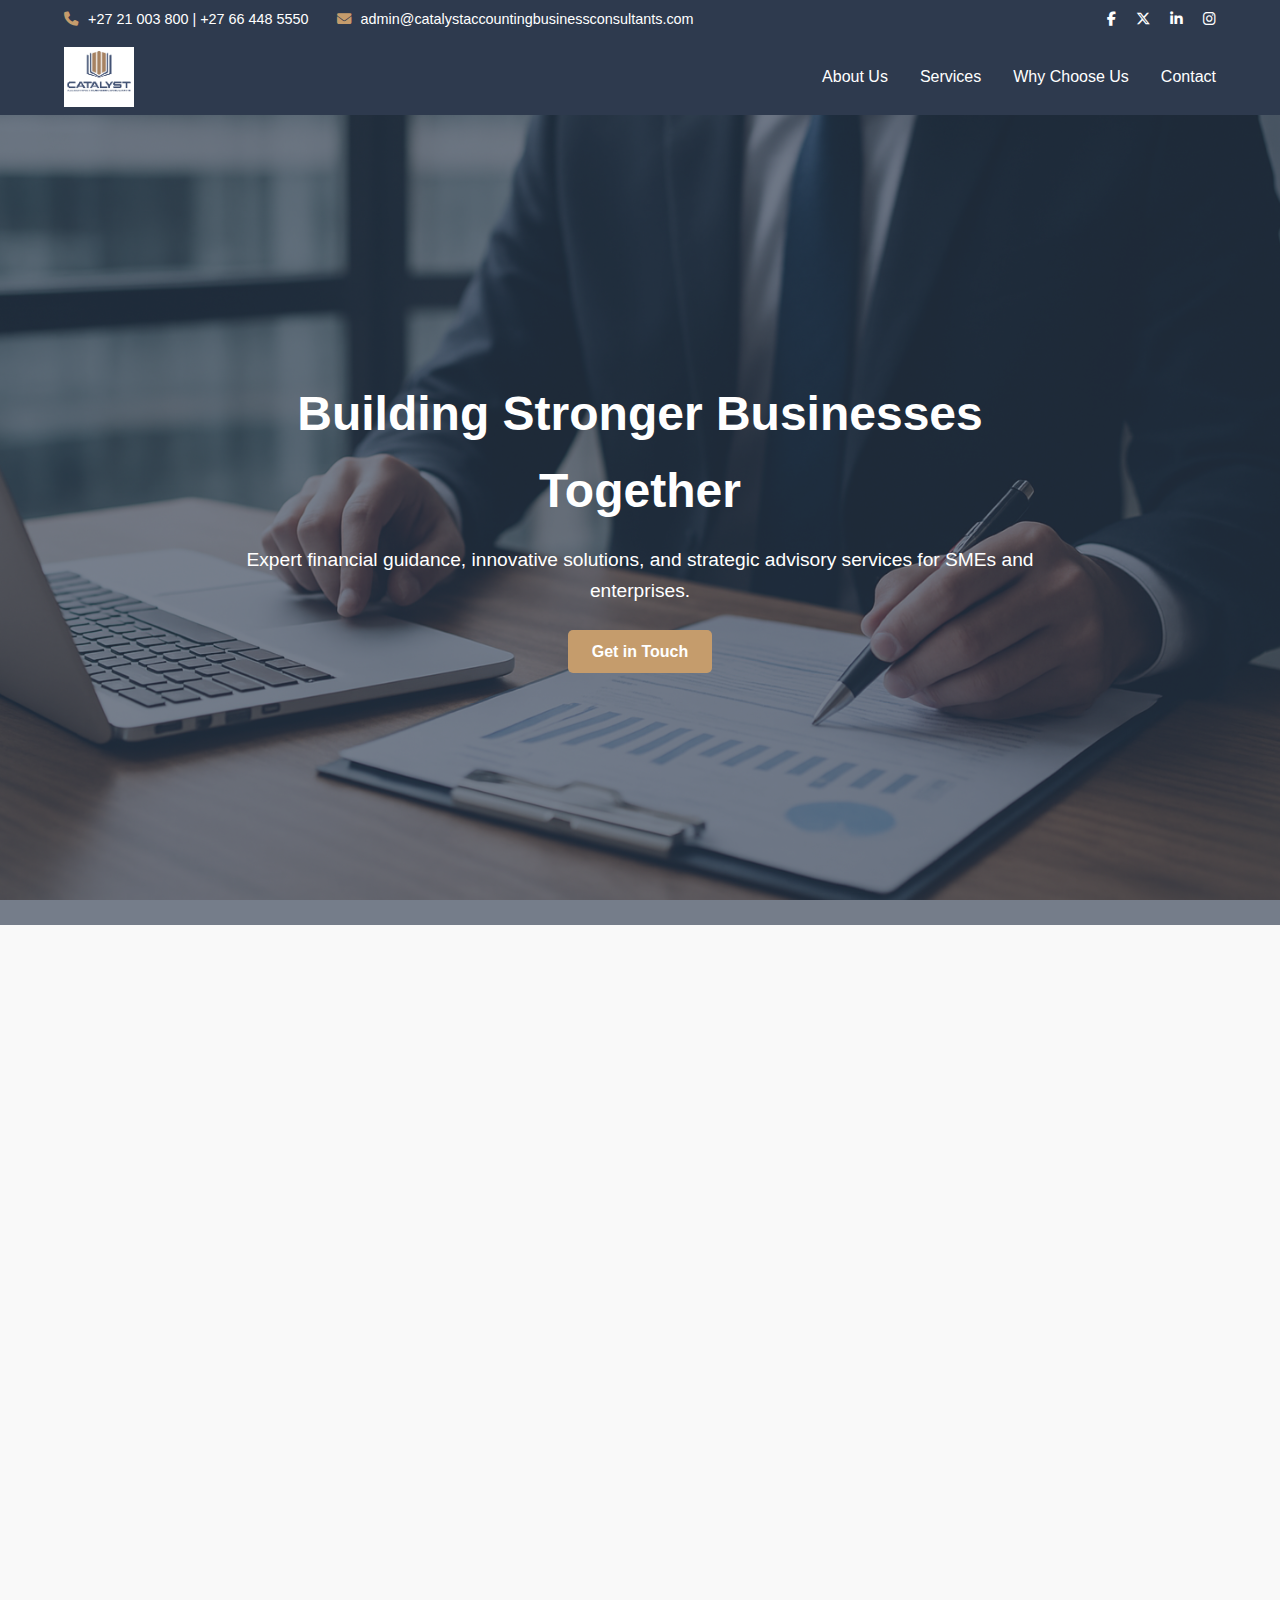
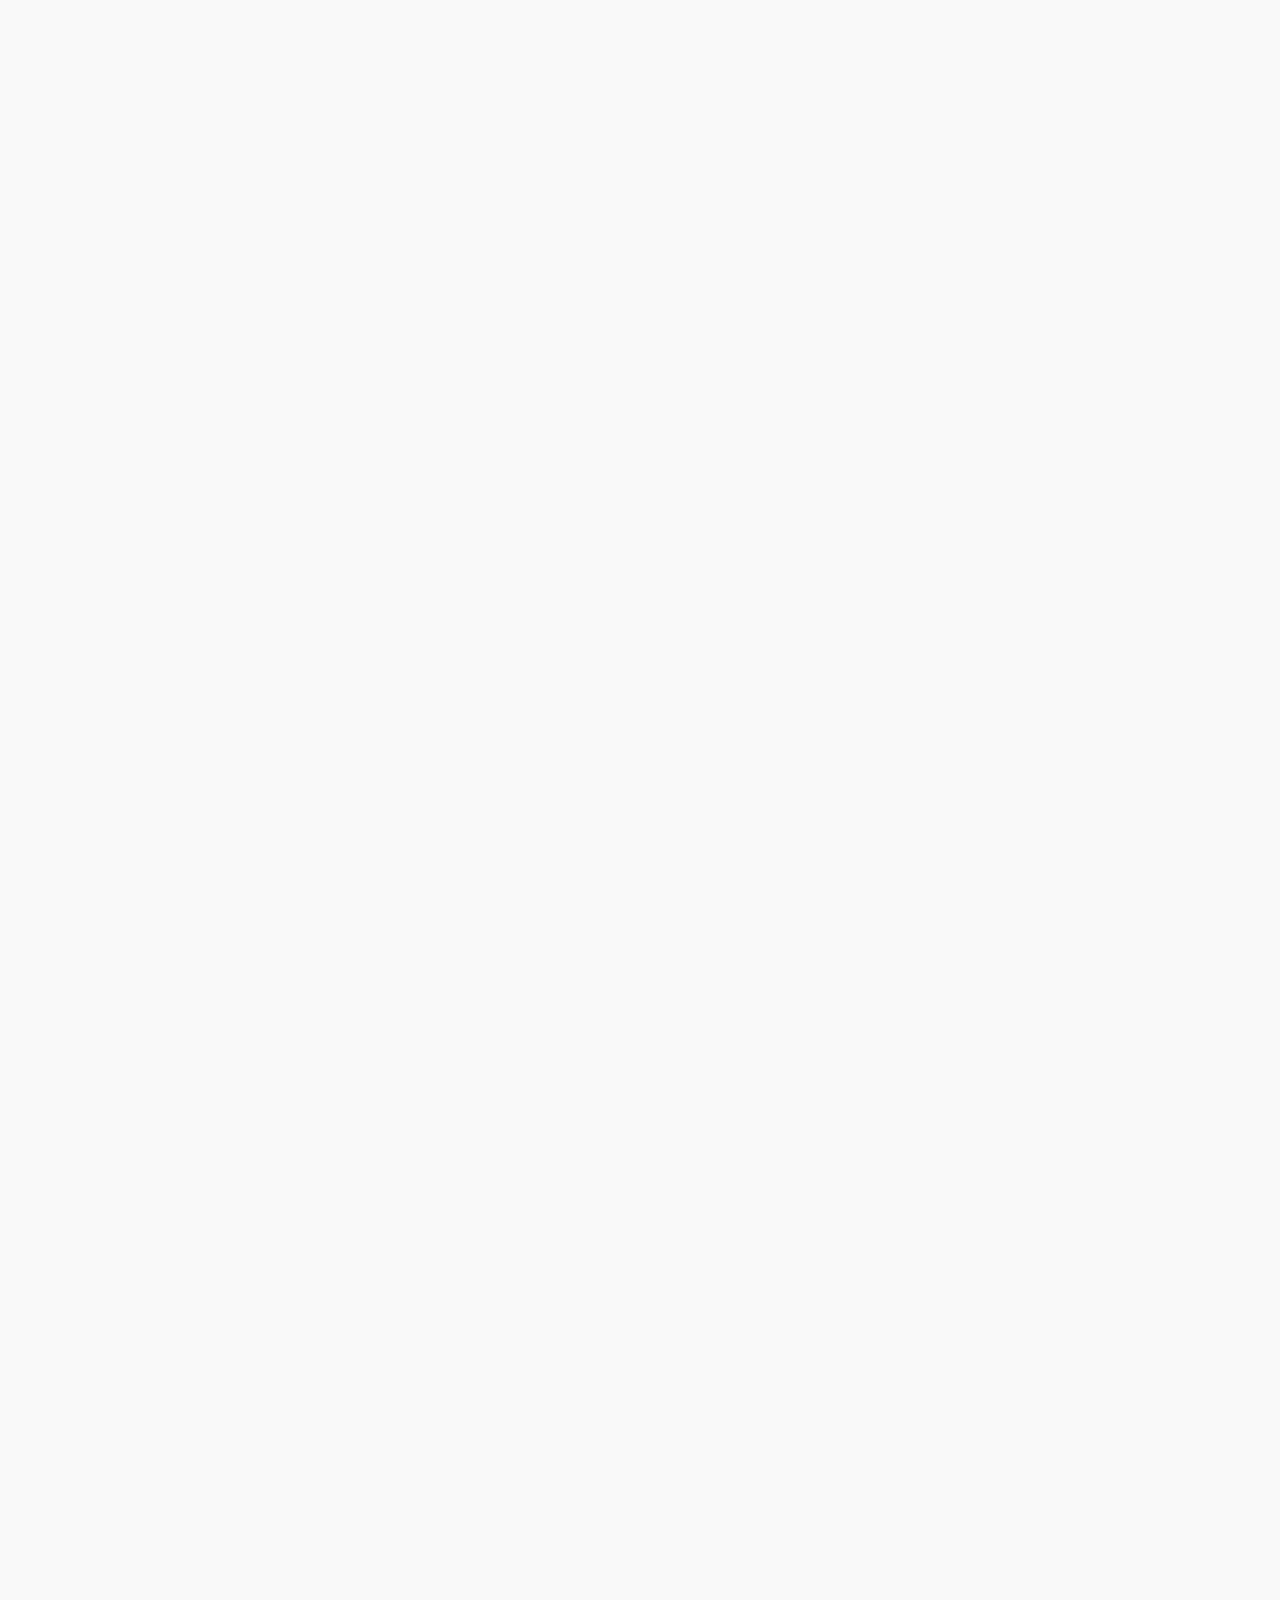
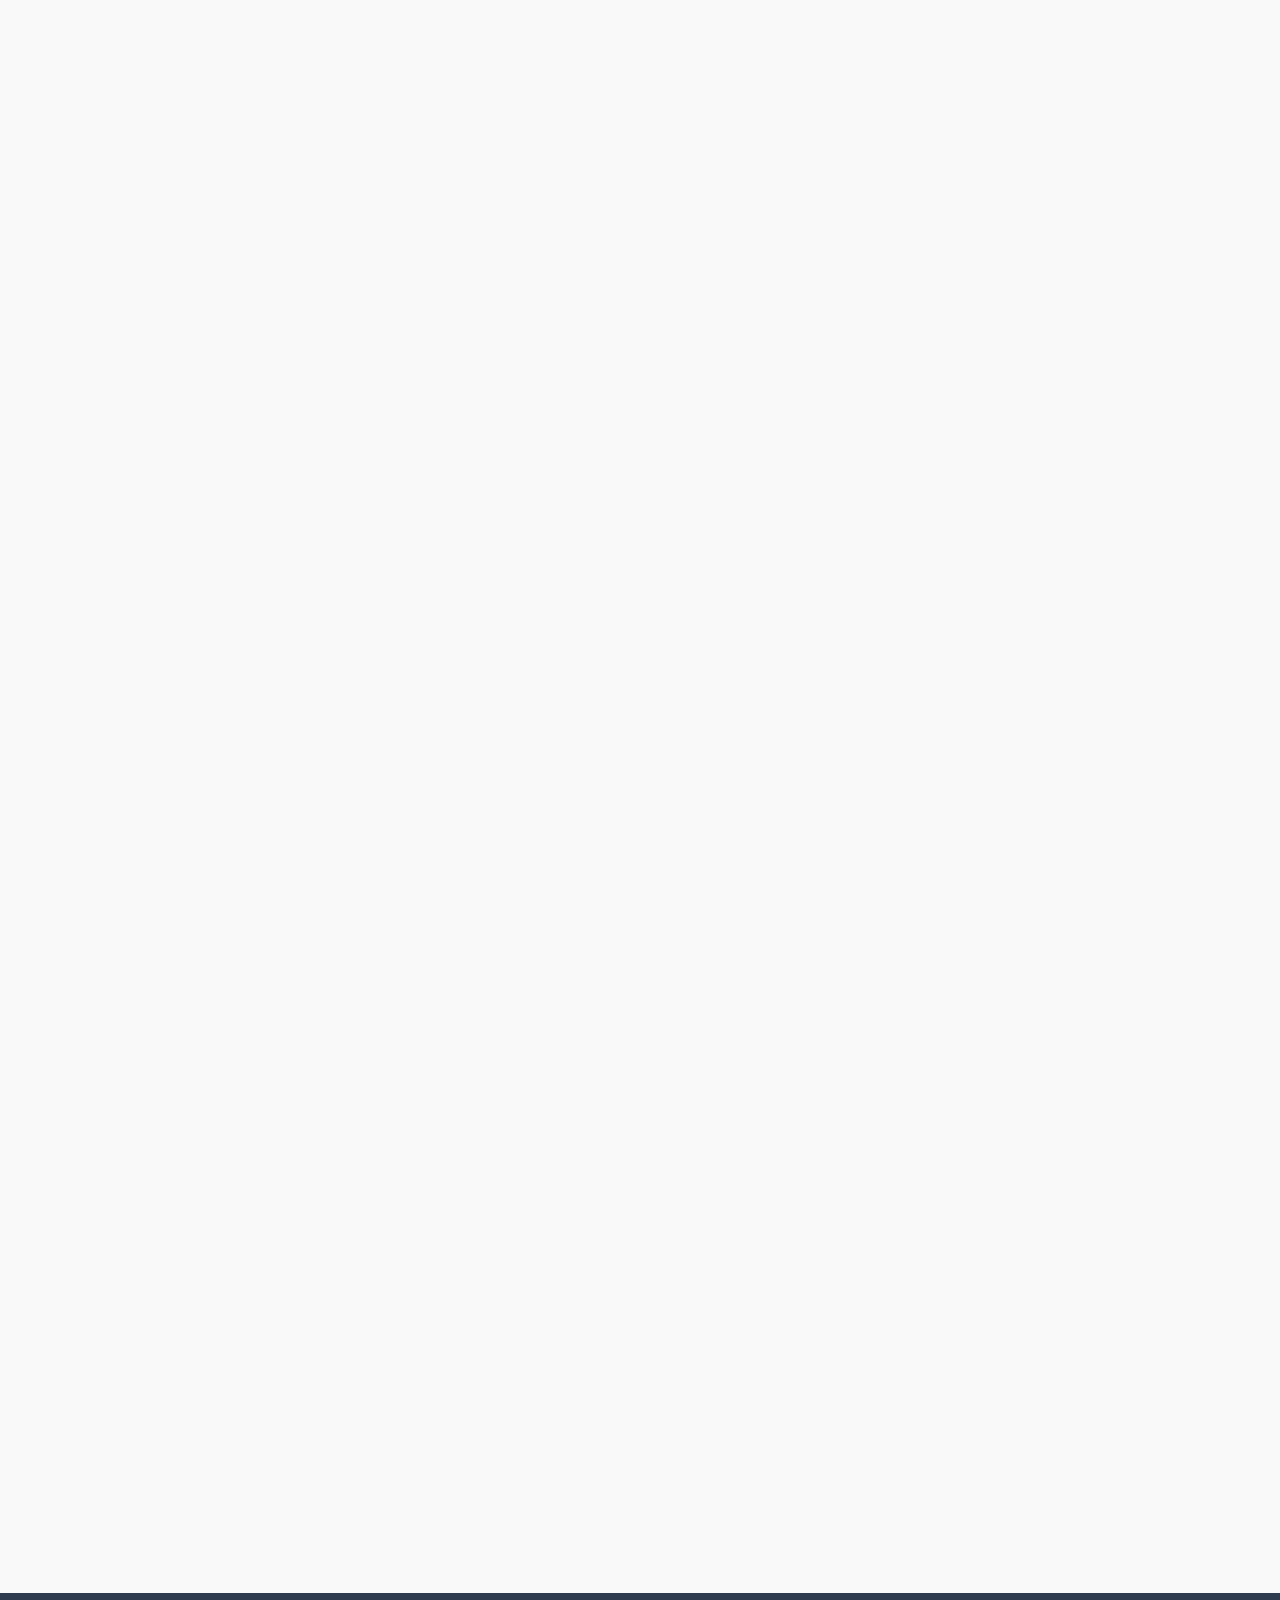
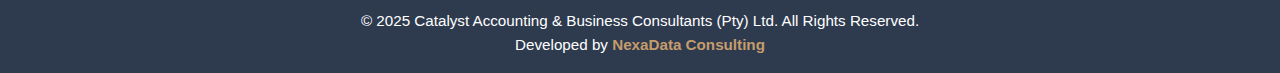
<file: index.html>
<!DOCTYPE html>
<html lang="en">
<link rel="stylesheet" href="https://cdnjs.cloudflare.com/ajax/libs/font-awesome/6.5.0/css/all.min.css">
<head>
  <meta charset="UTF-8">
  <meta name="viewport" content="width=device-width, initial-scale=1.0">
  <title>Catalyst Accounting & Business Consultants</title>
  <link rel="stylesheet" href="css/styles.css">
  <link rel="icon" type="image/png" href="src/logo.png">
</head>
<body>
  <!-- Social Media Bar -->
<div class="social-bar">
  <div class="container social-container">
    <div class="social-left">
      <p><i class="fas fa-phone"></i> +27 21 003 800 | +27 66 448 5550</p>
      <p><i class="fas fa-envelope"></i> admin@catalystaccountingbusinessconsultants.com</p>
    </div>
    <div class="social-right">
      <a href="#"><i class="fab fa-facebook-f"></i></a>
      <a href="#"><i class="fab fa-x-twitter"></i></a>
      <a href="#"><i class="fab fa-linkedin-in"></i></a>
      <a href="#"><i class="fab fa-instagram"></i></a>
    </div>
  </div>
</div>
  <!-- HEADER -->
  <header>
  <div class="header-container">
    <a href="#" class="brand">
      <img src="src/logo.png" alt="Catalyst Logo" class="logo">
      <!--<span class="brand-text">CATALYST</span>-->
    </a>
    <nav>
      <ul class="nav-links">
        <li><a href="#about">About Us</a></li>
        <li><a href="#services">Services</a></li>
        <!--<li><a href="#values">Values</a></li>-->
        <li><a href="#why-choose-us">Why Choose Us</a></li>
        <li><a href="#contact">Contact</a></li>
      </ul>
    </nav>
  </div>
</header>


  <!-- HERO SECTION -->
<section class="hero">
  <div class="hero-slider">
    <div class="slide active">
      <h1>Building Stronger Businesses Together</h1>
      <p>Expert financial guidance, innovative solutions, and strategic advisory services for SMEs and enterprises.</p>
      <a href="#contact" class="btn">Get in Touch</a>
    </div>

    <div class="slide">
      <h1>Our Vision</h1>
      <p>To be the trusted partner that empowers businesses to grow, prosper, and thrive
        through expert financial guidance, innovative solutions, and strategic advisory services
        in an ever-changing business landscape.</p>
    </div>

    <div class="slide">
      <h1>Our Mission</h1>
      <p>To deliver comprehensive financial, tax, and business advisory services that drive
        success, foster growth, and unlock opportunities for our clients, while upholding the
        highest standards of professionalism, integrity, and expertise.</p>
    </div>

    <div class="slide">
      <h1>Our Values</h1>
      <ul class="values-list">
        <li><strong>Expertise:</strong> Leveraging specialised knowledge to provide accurate, effective, and reliable solutions.</li>
        <li><strong>Innovation:</strong> Using technology and forward-thinking strategies to stay ahead of the curve.</li>
        <li><strong>Client Partnership:</strong> Building strong relationships, understanding your goals, and working with you to achieve them.</li>
        <li><strong>Integrity:</strong> Maintaining transparency, honesty, and professionalism in all we do.</li>
        <li><strong>Results Driven:</strong> Measuring our success by the results we deliver for you.</li>
      </ul>
    </div>
  </div>
</section>


  <section id="about" class="section">
  <div class="container">
    <h2>About Us</h2>
    <p>
      Catalyst Accounting and Business Consultants (Pty) Ltd was founded in 2025 to bridge the gap
      in providing expert financial guidance and practical business solutions for SMEs, importers,
      exporters, and spaza shops. Our team combines globally recognized professional
      qualifications (ACCA, SAIBA, CIPFA, IRMSA, CMR) with real-world experience to help your
      business thrive.
    </p>
    <p>
      <strong><i>We work side by side with you to simplify complex challenges, unlock growth opportunities,
      and strengthen your business for long-term success.</i></strong>
    </p>

    <!-- Management Team -->
   <!-- <div class="team">
      <h2>Our Management Team</h2>
      <div class="team-grid">

        <div class="team-card" onclick="openModal('modal1')">
          <img src="src/blank-profile-picture-973460_1280.webp" alt="Manager 1">
          <h4>Tapfuma Makina</h4>
          <p>Managing Director</p>
          <div class="social-icons">
            <a href="#"><i class="fab fa-linkedin-in"></i></a>
            <a href="#"><i class="fas fa-envelope"></i></a>
        </div>
        </div>
      <div id="modal1" class="modal">
        <div class="modal-content">
          <span class="close" onclick="closeModal('modal1')">&times;</span>
          <img src="src/blank-profile-picture-973460_1280.webp" alt="Jane Doe">
          <h3>Tapfuma Makina</h3>
          <p><strong>Managing Director</strong></p>
          <p>Tapfuma has over 15 years of experience in accounting and business consulting, working with SMEs across multiple industries. He specializes in financial strategy and leadership.</p>
          
        </div>
      </div>

        <div class="team-card">
          <img src="src/blank-profile-picture-973460_1280.webp" alt="Manager 1">
          <h4>Vacant</h4>
          <p>Head of Accounting</p>
       
        </div>

        <div class="team-card" onclick="openModal('modal2')">
          <img src="src/blank-profile-picture-973460_1280.webp" alt="Manager 2">
          <h4>John Smith</h4>
          <p>Head of Finance</p>
          <div class="social-icons">
            <a href="#"><i class="fab fa-linkedin-in"></i></a>
            <a href="#"><i class="fab fa-x-twitter"></i></a>
            <a href="mailto:jane.doe@example.com"><i class="fas fa-envelope"></i></a>
          </div>
        </div>
      <div id="modal2" class="modal">
        <div class="modal-content">
          <span class="close" onclick="closeModal('modal2')">&times;</span>
          <img src="src/blank-profile-picture-973460_1280.webp" alt="John Smith">
          <h3>John Smith</h3>
          <p><strong>Head of Finance</strong></p>
          <p>John is a chartered accountant with extensive experience in financial planning, reporting, and compliance across global markets.</p>
          
        </div>
      </div>

        <div class="team-card" onclick="openModal('modal3')">
          <img src="src/blank-profile-picture-973460_1280.webp" alt="Manager 3">
          <h4>Mary Johnson</h4>
          <p>Head of Tax Advisory</p>
          <div class="social-icons">
            <a href="#"><i class="fab fa-linkedin-in"></i></a>
            <a href="#"><i class="fab fa-facebook"></i></a>
            <a href="mailto:jane.doe@example.com"><i class="fas fa-envelope"></i></a>
        </div>
        </div>
      <div id="modal3" class="modal">
        <div class="modal-content">
          <span class="close" onclick="closeModal('modal3')">&times;</span>
          <img src="src/blank-profile-picture-973460_1280.webp" alt="John Smith">
          <h3>Mary Johnson</h3>
          <p><strong>Head of Tax Advisory</strong></p>
          <p>Mary is a chartered accountant with extensive experience in financial planning, reporting, and compliance across global markets.</p>
          
        </div>
      </div>

      </div>
    </div>-->
  </div>
</section>


  <!-- SERVICES -->
  <section id="services" class="section">
  <div class="container">
    <h2>Our Services</h2>
    <div class="services-grid">

      <div class="service-card">
        <i class="fas fa-hand-holding-usd"></i>
        <h3>Financial Advisory</h3>
        <ul>
          <li>Company Due Diligence</li>
          <li>Trade Finance Advisory & Structuring</li>
          <li>Access to Instruments (LCs, Bank Guarantees, SBLC, APG, Performance Guarantees, Proof of Funds, Comfort Letters, etc.)</li>
        </ul>
      </div>

      <div class="service-card">
        <i class="fas fa-calculator"></i>
        <h3>Accounting & Finance</h3>
        <ul>
          <li>Bookkeeping & Accounting Services</li>
          <li>Financial Reporting & Compliance</li>
        </ul>
      </div>

      <div class="service-card">
        <i class="fas fa-balance-scale"></i>
        <h3>Tax Advisory & Compliance</h3>
        <ul>
          <li>Tax Planning & Advisory</li>
          <li>Tax Administration & Filing</li>
          <li>Dispute Resolution</li>
        </ul>
      </div>

      <div class="service-card">
        <i class="fas fa-file-invoice-dollar"></i>
        <h3>Income Tax, VAT, Customs & Excise</h3>
        <p>Expertise across Tobacco, Sugar, Fuel, Banking and other industries.</p>
      </div>

      <div class="service-card">
        <i class="fas fa-registered"></i>
        <h3>Company Formation & Compliance</h3>
        <ul>
          <li>Business Registration</li>
          <li>E-filing & Returns Submission</li>
        </ul>
      </div>

      <div class="service-card">
        <i class="fas fa-project-diagram"></i>
        <h3>Business Optimization</h3>
        <ul>
          <li>Process Re-engineering</li>
          <li>Route-to-Market Strategies</li>
        </ul>
      </div>

      <div class="service-card">
        <i class="fas fa-briefcase"></i>
        <h3>Business Development</h3>
        <ul>
          <li>Business & Project Proposals</li>
          <li>Sales Strategy Development</li>
        </ul>
      </div>

      <div class="service-card">
        <i class="fas fa-chalkboard-teacher"></i>
        <h3>Training & Development</h3>
        <ul>
          <li>Customised Staff Training</li>
          <li>Business Skills Development</li>
        </ul>
      </div>

    </div>
  </div>
</section>


  <!-- VALUES 
  <section id="values" class="section">
    <div class="container">
      <h2>Our Values</h2>
      <div class="services-grid">
        <div class="service-card">
          <h3>Expertise</h3>
          <p>Specialized knowledge for accurate, effective solutions.</p>
        </div>
        <div class="service-card">
          <h3>Innovation</h3>
          <p>Forward-thinking strategies and technology use.</p>
        </div>
        <div class="service-card">
          <h3>Client Partnership</h3>
          <p>Strong relationships built on understanding and collaboration.</p>
        </div>
        <div class="service-card">
          <h3>Integrity</h3>
          <p>Transparency, honesty, and professionalism.</p>
        </div>
        <div class="service-card">
          <h3>Results Driven</h3>
          <p>Success measured by client outcomes.</p>
        </div>
      </div>        
    </div>      
    </div>
  </section>-->

  <!--WHY CHOOSE US-->
  <section id="why-choose-us" class="section alt-bg">
  <div class="container">
    <h2>Why Choose Us</h2>
    <div class="why-grid">
      
      <div class="why-card">
        <i class="fas fa-cogs"></i>
        <h3>Practical Solutions That Work</h3>
        <p>We focus on real world results, giving you strategies and tools that fit your business and industry.</p>
      </div>

      <div class="why-card">
        <i class="fas fa-user-tie"></i>
        <h3>Deep Expertise</h3>
        <p>Our team’s qualifications and hands on experience ensure you get the best in accounting, tax, business consulting, and trade finance.</p>
      </div>

      <div class="why-card">
        <i class="fas fa-layer-group"></i>
        <h3>Tailored Approach</h3>
        <p>No two businesses are the same. We adapt our solutions to match your unique needs, goals, and challenges.</p>
      </div>

      <div class="why-card">
        <i class="fas fa-university"></i>
        <h3>International Banking Links</h3>
        <p>Our strong relationships with global financial institutions open doors to trade finance instruments and growth opportunities.</p>
      </div>

      <div class="why-card">
        <i class="fas fa-handshake"></i>
        <h3>Commitment to Your Success</h3>
        <p>We are not just service providers, we are partners invested in helping you grow, remain compliant, and compete effectively.</p>
      </div>

      <div class="why-card">
        <i class="fas fa-chalkboard-teacher"></i>
        <h3>Knowledge Sharing</h3>
        <p>We empower you and your team through targeted training, ensuring you understand and can sustain the solutions we implement.</p>
      </div>

    </div>
  </div>
</section>

  <!-- CONTACT -->
  <section id="contact" class="section alt-bg">
  <div class="container">
    <h2>Contact Us</h2>
    <div class="contact-grid">
      
      <!-- Left: Google Map -->
      <div class="map">
        <iframe
          src="https://www.google.com/maps/embed?pb=!1m18!1m12!1m3!1d3310.260697506447!2d18.4718826!3d-33.934422399999995!2m3!1f0!2f0!3f0!3m2!1i1024!2i768!4f13.1!3m3!1m2!1s0x1dcc5d0178c3cc23%3A0x628d9036183e0e81!2sBlack%20River%20Park!5e0!3m2!1sen!2sza!4v1757432906494!5m2!1sen!2sza"
          width="100%" height="350" style="border:0;" allowfullscreen="" loading="lazy">
        </iframe>
      </div>

      <!-- Right: Contact Form -->
      <div class="contact-form">
        <form>
          <div class="form-group">
            <input type="text" placeholder="Your Name" required>
          </div>
          <div class="form-group">
            <input type="email" placeholder="Your Email" required>
          </div>
          <div class="form-group">
            <textarea rows="7" placeholder="Your Message" required ></textarea>
          </div>
          <button type="submit" class="btn">Send Message</button>
        </form>
      </div>
    </div>

    <!-- Contact Details Below -->
    <div class="contact-details">
      <p><strong>Phone:</strong> +27 21 003 800 | +27 66 448 5550</p>
<!--       <p><strong>Email:</strong> <a href="mailto:admin@catalystaccountingbusinessconsultants.com">admin@catalystaccountingbusinessconsultants.com</a></p> -->
      <p><strong>Address:</strong> Unit 118, 1st Floor, Block B North Park, Black River Park, 2 Fir Street, Observatory, Cape Town, Western Cape</p>
    </div>
  </div>
</section>


  <!-- FOOTER -->
  <footer>
    <p>&copy; 2025 Catalyst Accounting & Business Consultants (Pty) Ltd. All Rights Reserved.</p>
    <p>Developed by <a href="mailto:nexadataconsulting@gmail.com">NexaData Consulting</a></p>
  </footer>
</body>

<script>
  let slides = document.querySelectorAll(".slide");
  let currentIndex = 0;

  function showSlide(index) {
    slides.forEach((slide, i) => {
      slide.classList.remove("active");
      if (i === index) {
        slide.classList.add("active");
      }
    });
  }

  function nextSlide() {
    currentIndex = (currentIndex + 1) % slides.length;
    showSlide(currentIndex);
  }

  // Auto-slide every 6 seconds
  setInterval(nextSlide, 6000);

  const sections = document.querySelectorAll(".section");

  const observer = new IntersectionObserver(
    entries => {
      entries.forEach(entry => {
        if (entry.isIntersecting) {
          entry.target.classList.add("visible");
        }
      });
    },
    { threshold: 0.2 } // trigger when 20% of section is visible
  );

  sections.forEach(section => {
    observer.observe(section);
  });

  function openModal(id) {
    document.getElementById(id).style.display = "block";
  }

  function closeModal(id) {
    document.getElementById(id).style.display = "none";
  }

  // Close when clicking outside modal
  window.onclick = function(event) {
    document.querySelectorAll('.modal').forEach(modal => {
      if (event.target == modal) {
        modal.style.display = "none";
      }
    });
  }
</script>


</html>
</file>
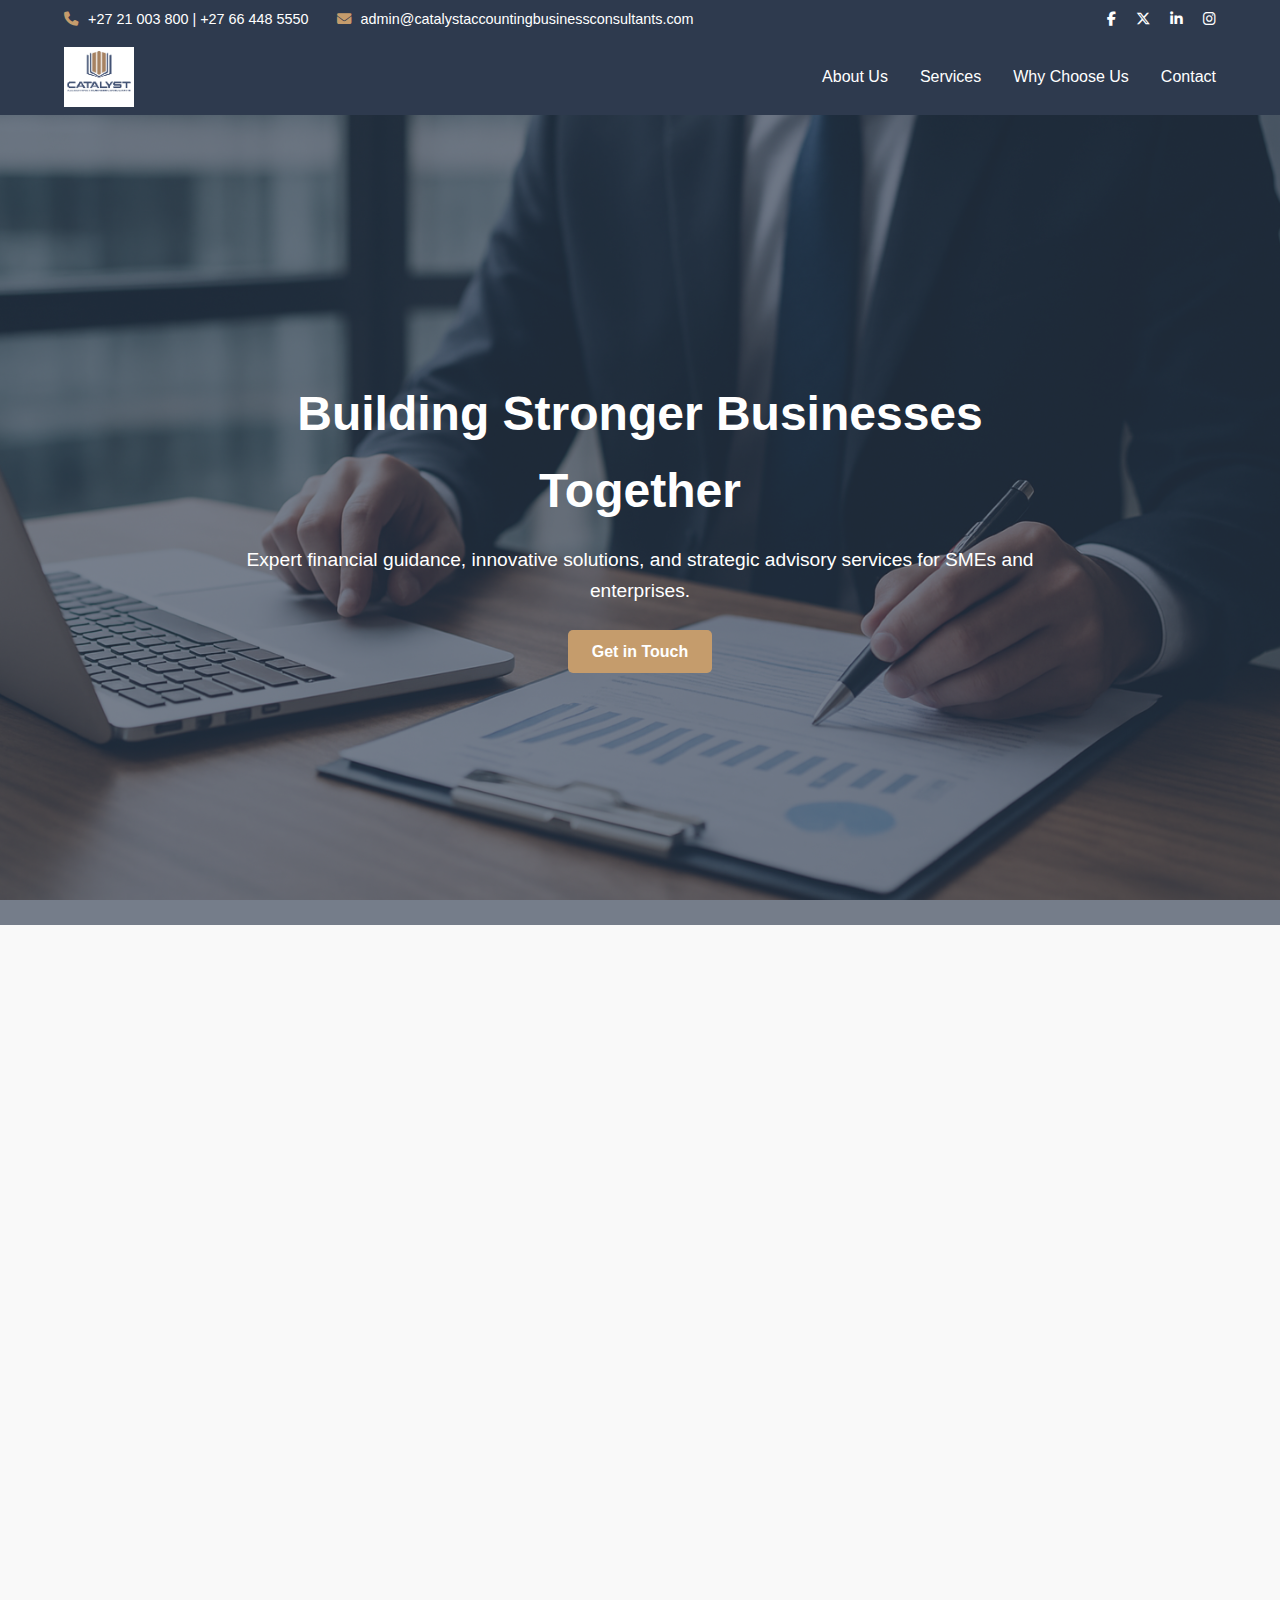
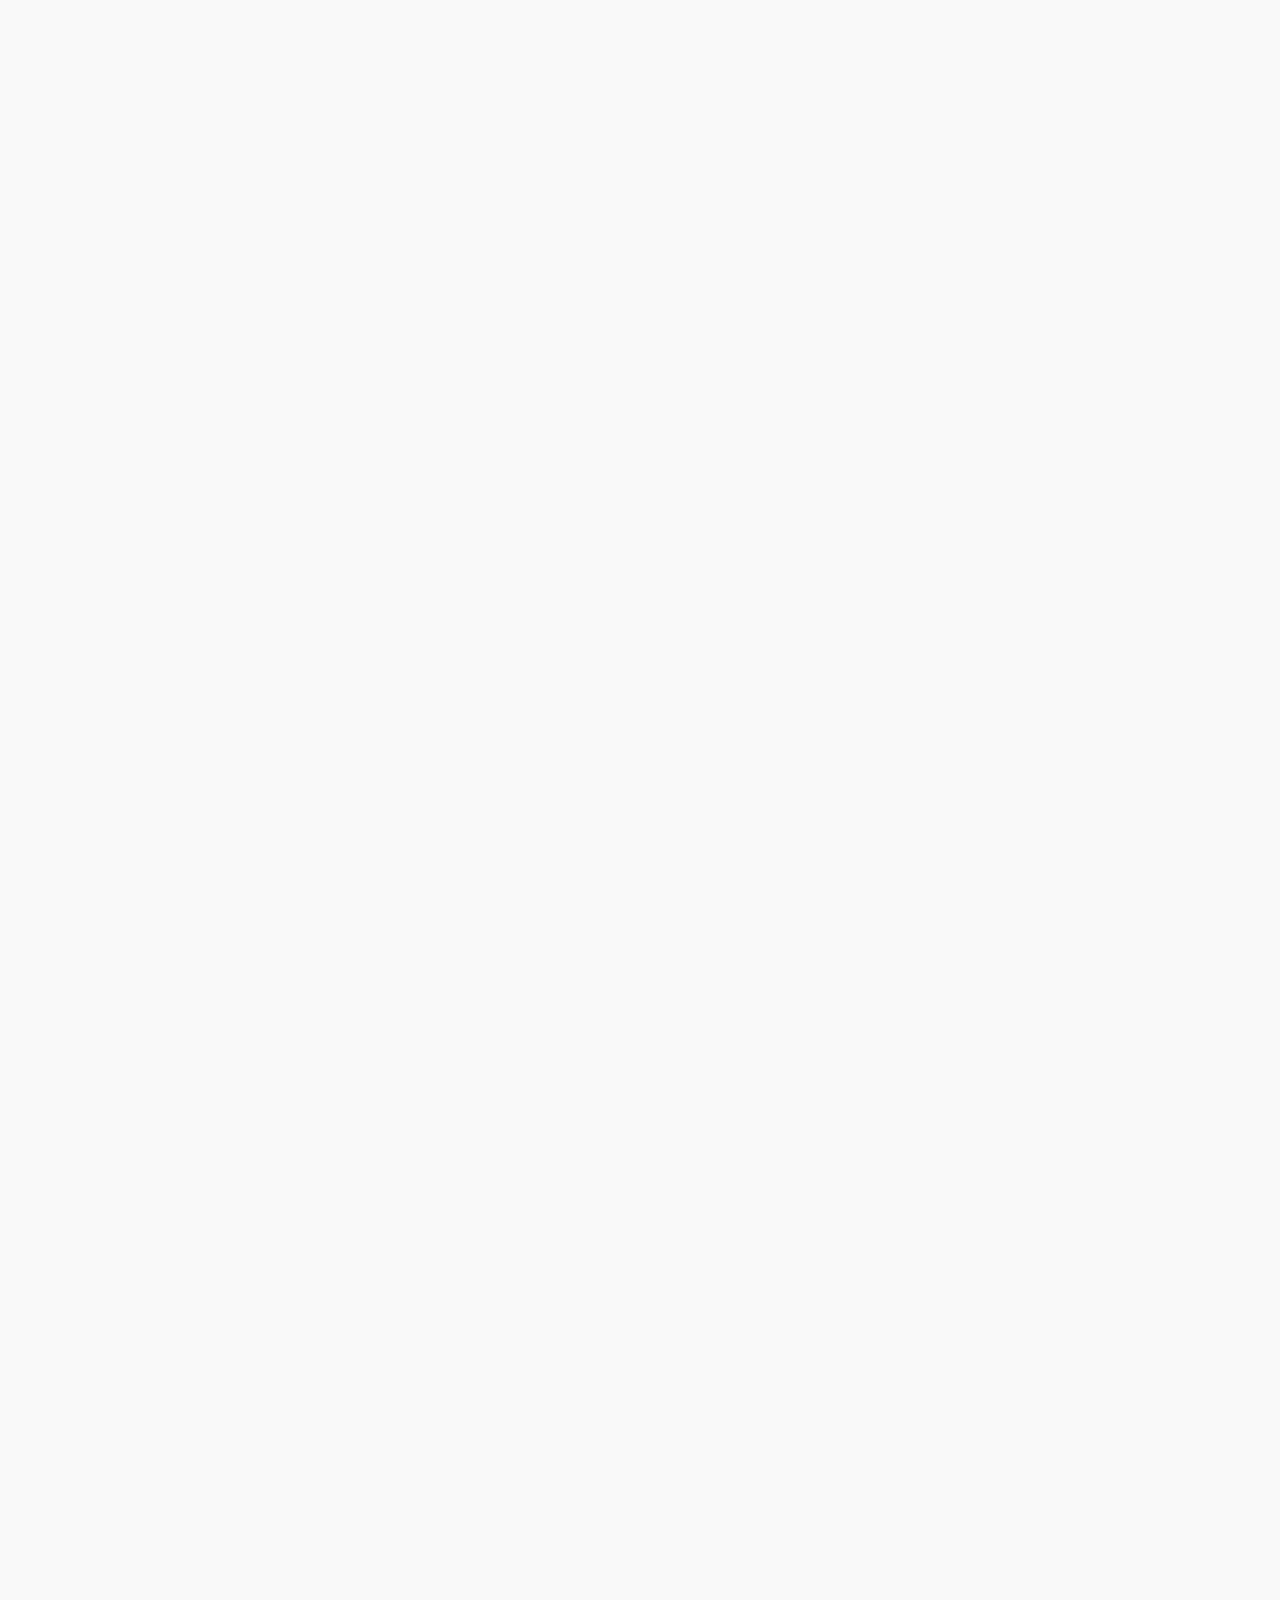
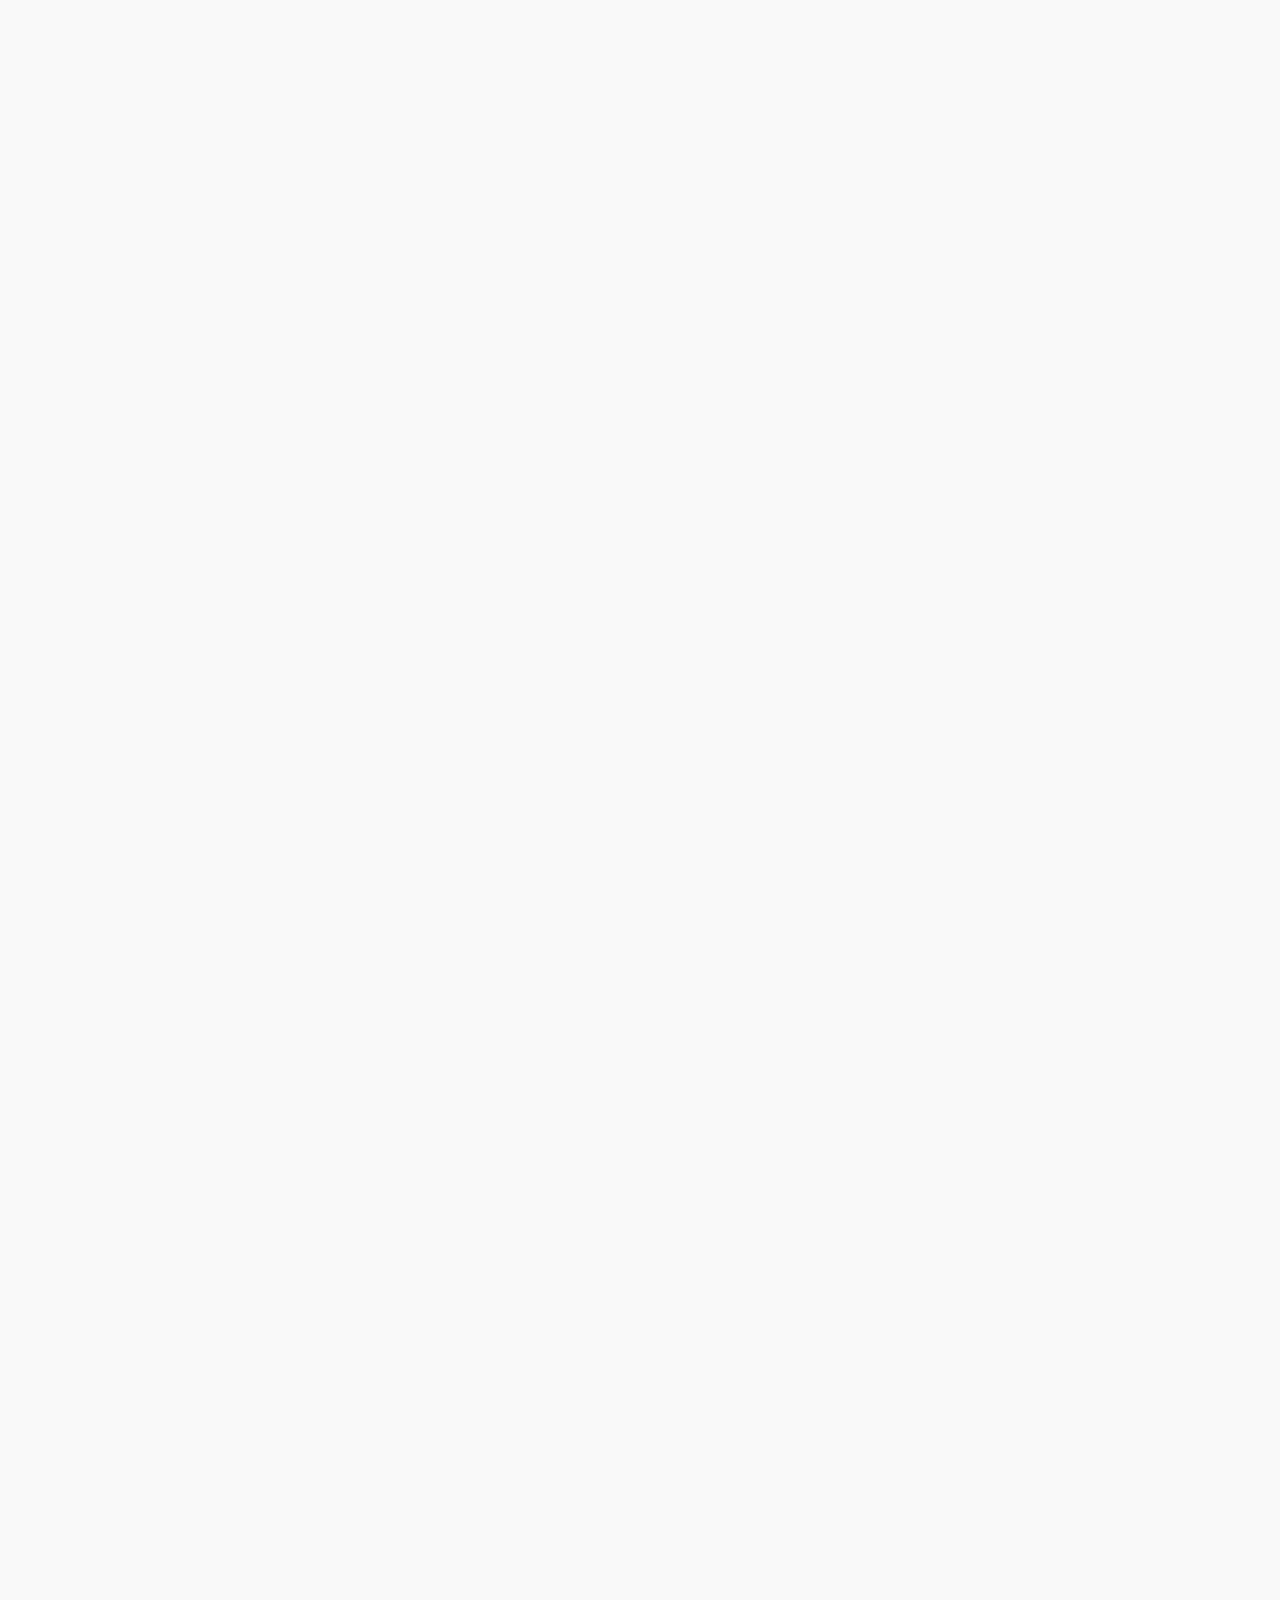
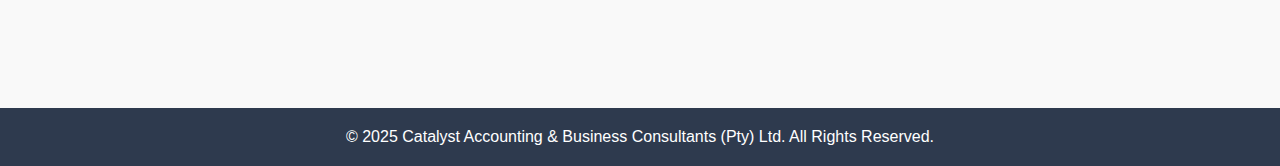
<file: Catalyst Accounting/index.html>
<!DOCTYPE html>
<html lang="en">
<link rel="stylesheet" href="https://cdnjs.cloudflare.com/ajax/libs/font-awesome/6.5.0/css/all.min.css">
<head>
  <meta charset="UTF-8">
  <meta name="viewport" content="width=device-width, initial-scale=1.0">
  <title>Catalyst Accounting & Business Consultants</title>
  <link rel="stylesheet" href="css/styles.css">
  <link rel="icon" type="image/png" href="src/logo.png">
</head>
<body>
  <!-- Social Media Bar -->
<div class="social-bar">
  <div class="container social-container">
    <div class="social-left">
      <p><i class="fas fa-phone"></i> +27 21 003 800 | +27 66 448 5550</p>
      <p><i class="fas fa-envelope"></i> admin@catalystaccountingbusinessconsultants.com</p>
    </div>
    <div class="social-right">
      <a href="#"><i class="fab fa-facebook-f"></i></a>
      <a href="#"><i class="fab fa-x-twitter"></i></a>
      <a href="#"><i class="fab fa-linkedin-in"></i></a>
      <a href="#"><i class="fab fa-instagram"></i></a>
    </div>
  </div>
</div>
  <!-- HEADER -->
  <header>
  <div class="header-container">
    <a href="#" class="brand">
      <img src="src/logo.png" alt="Catalyst Logo" class="logo">
      <!--<span class="brand-text">CATALYST</span>-->
    </a>
    <nav>
      <ul class="nav-links">
        <li><a href="#about">About Us</a></li>
        <li><a href="#services">Services</a></li>
        <!--<li><a href="#values">Values</a></li>-->
        <li><a href="#why-choose-us">Why Choose Us</a></li>
        <li><a href="#contact">Contact</a></li>
      </ul>
    </nav>
  </div>
</header>


  <!-- HERO SECTION -->
<section class="hero">
  <div class="hero-slider">
    <div class="slide active">
      <h1>Building Stronger Businesses Together</h1>
      <p>Expert financial guidance, innovative solutions, and strategic advisory services for SMEs and enterprises.</p>
      <a href="#contact" class="btn">Get in Touch</a>
    </div>

    <div class="slide">
      <h1>Our Vision</h1>
      <p>To be the trusted partner that empowers businesses to grow, prosper, and thrive
        through expert financial guidance, innovative solutions, and strategic advisory services
        in an ever-changing business landscape.</p>
    </div>

    <div class="slide">
      <h1>Our Mission</h1>
      <p>To deliver comprehensive financial, tax, and business advisory services that drive
        success, foster growth, and unlock opportunities for our clients, while upholding the
        highest standards of professionalism, integrity, and expertise.</p>
    </div>

    <div class="slide">
      <h1>Our Values</h1>
      <ul class="values-list">
        <li><strong>Expertise:</strong> Leveraging specialised knowledge to provide accurate, effective, and reliable solutions.</li>
        <li><strong>Innovation:</strong> Using technology and forward-thinking strategies to stay ahead of the curve.</li>
        <li><strong>Client Partnership:</strong> Building strong relationships, understanding your goals, and working with you to achieve them.</li>
        <li><strong>Integrity:</strong> Maintaining transparency, honesty, and professionalism in all we do.</li>
        <li><strong>Results Driven:</strong> Measuring our success by the results we deliver for you.</li>
      </ul>
    </div>
  </div>
</section>


  <section id="about" class="section">
  <div class="container">
    <h2>About Us</h2>
    <p>
      Catalyst Accounting and Business Consultants (Pty) Ltd was founded in 2025 to bridge the gap
      in providing expert financial guidance and practical business solutions for SMEs, importers,
      exporters, and spaza shops. Our team combines globally recognized professional
      qualifications (ACCA, SAIBA, CIPFA, IRMSA, CMR) with real-world experience to help your
      business thrive.
    </p>
    <p>
      <strong><i>We work side by side with you to simplify complex challenges, unlock growth opportunities,
      and strengthen your business for long-term success.</i></strong>
    </p>

    <!-- Management Team -->
    <div class="team">
      <h2>Our Management Team</h2>
      <div class="team-grid">

        <div class="team-card" onclick="openModal('modal1')">
          <img src="src/blank-profile-picture-973460_1280.webp" alt="Manager 1">
          <h4>Tapfuma Makina</h4>
          <p>Managing Director</p>
          <div class="social-icons">
            <a href="#"><i class="fab fa-linkedin-in"></i></a>
            <a href="#"><i class="fas fa-envelope"></i></a>
        </div>
        </div>
        <!-- Modal: Managing Director-->
      <div id="modal1" class="modal">
        <div class="modal-content">
          <span class="close" onclick="closeModal('modal1')">&times;</span>
          <img src="src/blank-profile-picture-973460_1280.webp" alt="Jane Doe">
          <h3>Tapfuma Makina</h3>
          <p><strong>Managing Director</strong></p>
          <p>Tapfuma has over 15 years of experience in accounting and business consulting, working with SMEs across multiple industries. He specializes in financial strategy and leadership.</p>
          
        </div>
      </div>

        <div class="team-card">
          <img src="src/blank-profile-picture-973460_1280.webp" alt="Manager 1">
          <h4>Vacant</h4>
          <p>Head of Accounting</p>
          <!--<div class="social-icons">
            <a href="#"><i class="fab fa-linkedin-in"></i></a>
            <a href="#"><i class="fas fa-envelope"></i></a>
        </div>-->
        </div>

        <div class="team-card" onclick="openModal('modal2')">
          <img src="src/blank-profile-picture-973460_1280.webp" alt="Manager 2">
          <h4>John Smith</h4>
          <p>Head of Finance</p>
          <div class="social-icons">
            <a href="#"><i class="fab fa-linkedin-in"></i></a>
            <a href="#"><i class="fab fa-x-twitter"></i></a>
            <a href="mailto:jane.doe@example.com"><i class="fas fa-envelope"></i></a>
          </div>
        </div>
        <!-- Modal: Head of Finance-->
      <div id="modal2" class="modal">
        <div class="modal-content">
          <span class="close" onclick="closeModal('modal2')">&times;</span>
          <img src="src/blank-profile-picture-973460_1280.webp" alt="John Smith">
          <h3>John Smith</h3>
          <p><strong>Head of Finance</strong></p>
          <p>John is a chartered accountant with extensive experience in financial planning, reporting, and compliance across global markets.</p>
          
        </div>
      </div>

        <div class="team-card" onclick="openModal('modal3')">
          <img src="src/blank-profile-picture-973460_1280.webp" alt="Manager 3">
          <h4>Mary Johnson</h4>
          <p>Head of Tax Advisory</p>
          <div class="social-icons">
            <a href="#"><i class="fab fa-linkedin-in"></i></a>
            <a href="#"><i class="fab fa-facebook"></i></a>
            <a href="mailto:jane.doe@example.com"><i class="fas fa-envelope"></i></a>
        </div>
        </div>
        <!-- Modal: Head of Finance-->
      <div id="modal3" class="modal">
        <div class="modal-content">
          <span class="close" onclick="closeModal('modal3')">&times;</span>
          <img src="src/blank-profile-picture-973460_1280.webp" alt="John Smith">
          <h3>Mary Johnson</h3>
          <p><strong>Head of Tax Advisory</strong></p>
          <p>Mary is a chartered accountant with extensive experience in financial planning, reporting, and compliance across global markets.</p>
          
        </div>
      </div>

      </div>
    </div>
  </div>
</section>


  <!-- SERVICES -->
  <section id="services" class="section">
  <div class="container">
    <h2>Our Services</h2>
    <div class="services-grid">

      <div class="service-card">
        <i class="fas fa-hand-holding-usd"></i>
        <h3>Financial Advisory</h3>
        <ul>
          <li>Company Due Diligence</li>
          <li>Trade Finance Advisory & Structuring</li>
          <li>Access to Instruments (LCs, Bank Guarantees, SBLC, APG, Performance Guarantees, Proof of Funds, Comfort Letters, etc.)</li>
        </ul>
      </div>

      <div class="service-card">
        <i class="fas fa-calculator"></i>
        <h3>Accounting & Finance</h3>
        <ul>
          <li>Bookkeeping & Accounting Services</li>
          <li>Financial Reporting & Compliance</li>
        </ul>
      </div>

      <div class="service-card">
        <i class="fas fa-balance-scale"></i>
        <h3>Tax Advisory & Compliance</h3>
        <ul>
          <li>Tax Planning & Advisory</li>
          <li>Tax Administration & Filing</li>
          <li>Dispute Resolution</li>
        </ul>
      </div>

      <div class="service-card">
        <i class="fas fa-file-invoice-dollar"></i>
        <h3>Income Tax, VAT, Customs & Excise</h3>
        <p>Expertise across Tobacco, Sugar, Fuel, Banking and other industries.</p>
      </div>

      <div class="service-card">
        <i class="fas fa-registered"></i>
        <h3>Company Formation & Compliance</h3>
        <ul>
          <li>Business Registration</li>
          <li>E-filing & Returns Submission</li>
        </ul>
      </div>

      <div class="service-card">
        <i class="fas fa-project-diagram"></i>
        <h3>Business Optimization</h3>
        <ul>
          <li>Process Re-engineering</li>
          <li>Route-to-Market Strategies</li>
        </ul>
      </div>

      <div class="service-card">
        <i class="fas fa-briefcase"></i>
        <h3>Business Development</h3>
        <ul>
          <li>Business & Project Proposals</li>
          <li>Sales Strategy Development</li>
        </ul>
      </div>

      <div class="service-card">
        <i class="fas fa-chalkboard-teacher"></i>
        <h3>Training & Development</h3>
        <ul>
          <li>Customised Staff Training</li>
          <li>Business Skills Development</li>
        </ul>
      </div>

    </div>
  </div>
</section>


  <!-- VALUES 
  <section id="values" class="section">
    <div class="container">
      <h2>Our Values</h2>
      <div class="services-grid">
        <div class="service-card">
          <h3>Expertise</h3>
          <p>Specialized knowledge for accurate, effective solutions.</p>
        </div>
        <div class="service-card">
          <h3>Innovation</h3>
          <p>Forward-thinking strategies and technology use.</p>
        </div>
        <div class="service-card">
          <h3>Client Partnership</h3>
          <p>Strong relationships built on understanding and collaboration.</p>
        </div>
        <div class="service-card">
          <h3>Integrity</h3>
          <p>Transparency, honesty, and professionalism.</p>
        </div>
        <div class="service-card">
          <h3>Results Driven</h3>
          <p>Success measured by client outcomes.</p>
        </div>
      </div>        
    </div>      
    </div>
  </section>-->

  <!--WHY CHOOSE US-->
  <section id="why-choose-us" class="section alt-bg">
  <div class="container">
    <h2>Why Choose Us</h2>
    <div class="why-grid">
      
      <div class="why-card">
        <i class="fas fa-cogs"></i>
        <h3>Practical Solutions That Work</h3>
        <p>We focus on real world results, giving you strategies and tools that fit your business and industry.</p>
      </div>

      <div class="why-card">
        <i class="fas fa-user-tie"></i>
        <h3>Deep Expertise</h3>
        <p>Our team’s qualifications and hands on experience ensure you get the best in accounting, tax, business consulting, and trade finance.</p>
      </div>

      <div class="why-card">
        <i class="fas fa-layer-group"></i>
        <h3>Tailored Approach</h3>
        <p>No two businesses are the same. We adapt our solutions to match your unique needs, goals, and challenges.</p>
      </div>

      <div class="why-card">
        <i class="fas fa-university"></i>
        <h3>International Banking Links</h3>
        <p>Our strong relationships with global financial institutions open doors to trade finance instruments and growth opportunities.</p>
      </div>

      <div class="why-card">
        <i class="fas fa-handshake"></i>
        <h3>Commitment to Your Success</h3>
        <p>We are not just service providers, we are partners invested in helping you grow, remain compliant, and compete effectively.</p>
      </div>

      <div class="why-card">
        <i class="fas fa-chalkboard-teacher"></i>
        <h3>Knowledge Sharing</h3>
        <p>We empower you and your team through targeted training, ensuring you understand and can sustain the solutions we implement.</p>
      </div>

    </div>
  </div>
</section>

  <!-- CONTACT -->
  <section id="contact" class="section alt-bg">
  <div class="container">
    <h2>Contact Us</h2>
    <div class="contact-grid">
      
      <!-- Left: Google Map -->
      <div class="map">
        <iframe
          src="https://www.google.com/maps/embed?pb=!1m18!1m12!1m3!1d3310.260697506447!2d18.4718826!3d-33.934422399999995!2m3!1f0!2f0!3f0!3m2!1i1024!2i768!4f13.1!3m3!1m2!1s0x1dcc5d0178c3cc23%3A0x628d9036183e0e81!2sBlack%20River%20Park!5e0!3m2!1sen!2sza!4v1757432906494!5m2!1sen!2sza"
          width="100%" height="350" style="border:0;" allowfullscreen="" loading="lazy">
        </iframe>
      </div>

      <!-- Right: Contact Form -->
      <div class="contact-form">
        <form>
          <div class="form-group">
            <input type="text" placeholder="Your Name" required>
          </div>
          <div class="form-group">
            <input type="email" placeholder="Your Email" required>
          </div>
          <div class="form-group">
            <textarea rows="7" placeholder="Your Message" required ></textarea>
          </div>
          <button type="submit" class="btn">Send Message</button>
        </form>
      </div>
    </div>

    <!-- Contact Details Below -->
    <div class="contact-details">
      <p><strong>Phone:</strong> +27 21 003 800 | +27 66 448 5550</p>
      <p><strong>Email:</strong> <a href="mailto:admin@catalystaccountingbusinessconsultants.com">admin@catalystaccountingbusinessconsultants.com</a></p>
      <p><strong>Address:</strong> Unit 118, 1st Floor, Block B North Park, Black River Park, 2 Fir Street, Observatory, Cape Town, Western Cape</p>
    </div>
  </div>
</section>


  <!-- FOOTER -->
  <footer>
    <p>&copy; 2025 Catalyst Accounting & Business Consultants (Pty) Ltd. All Rights Reserved.</p>
  </footer>
</body>

<script>
  let slides = document.querySelectorAll(".slide");
  let currentIndex = 0;

  function showSlide(index) {
    slides.forEach((slide, i) => {
      slide.classList.remove("active");
      if (i === index) {
        slide.classList.add("active");
      }
    });
  }

  function nextSlide() {
    currentIndex = (currentIndex + 1) % slides.length;
    showSlide(currentIndex);
  }

  // Auto-slide every 6 seconds
  setInterval(nextSlide, 6000);

  const sections = document.querySelectorAll(".section");

  const observer = new IntersectionObserver(
    entries => {
      entries.forEach(entry => {
        if (entry.isIntersecting) {
          entry.target.classList.add("visible");
        }
      });
    },
    { threshold: 0.2 } // trigger when 20% of section is visible
  );

  sections.forEach(section => {
    observer.observe(section);
  });

  function openModal(id) {
    document.getElementById(id).style.display = "block";
  }

  function closeModal(id) {
    document.getElementById(id).style.display = "none";
  }

  // Close when clicking outside modal
  window.onclick = function(event) {
    document.querySelectorAll('.modal').forEach(modal => {
      if (event.target == modal) {
        modal.style.display = "none";
      }
    });
  }
</script>


</html>
</file>
<file: css/styles.css>
/* General Reset */
* {
  margin: 0;
  padding: 0;
  box-sizing: border-box;
}

html {
  scroll-behavior: smooth;
  scroll-padding-top: 80px; /* match sticky header height */
}

body {
  font-family: "Segoe UI", Tahoma, Geneva, Verdana, sans-serif;
  line-height: 1.6;
  color: #2e3a4e;
  background: #f9f9f9;
}

/* Header */
header {
  background: #2e3a4e;
  padding: 0.5rem 0;
  position: sticky;
  top: 0;
  z-index: 1000;
}

.header-container {
  display: flex;
  justify-content: space-between;
  align-items: center;
  width: 90%;
  max-width: 1200px;
  margin: auto;
}

.brand {
  display: flex;
  align-items: center;
  text-decoration: none;
}

.logo {
  height: 50px;
  margin-right: 10px;
}

.brand-text {
  font-size: 1.5rem;
  font-weight: bold;
  color: #fff;
  letter-spacing: 1px;
}

.nav-links {
  display: flex;
  list-style: none;
}

.nav-links li {
  margin-left: 2rem;
}

.nav-links a {
  color: #fff;
  text-decoration: none;
  font-weight: 500;
  transition: color 0.3s;
}

.nav-links a:hover {
  color: #c59c6c;
}

/* Responsive Navigation */
@media (max-width: 768px) {
  .nav-links {
    display: none;
    flex-direction: column;
    background: #2e3a4e;
    position: absolute;
    top: 60px;
    right: 0;
    width: 200px;
    padding: 1rem;
  }

  .nav-links li {
    margin: 1rem 0;
  }

  .nav-links.active {
    display: flex;
  }
}

.logo {
  height: 60px;
}
nav ul {
  display: flex;
  list-style: none;
}
nav ul li {
  margin-left: 2rem;
}
nav ul li a {
  color: #fff;
  text-decoration: none;
  font-weight: bold;
  transition: 0.3s;
}
nav ul li a:hover {
  color: #c59c6c;
}

/* Hero Section with Parallax */
.hero {
  position: relative;
  background: url("../src/background.jpg") center/cover no-repeat fixed;
  color: #fff;
  text-align: center;
  display: flex;
  align-items: center;
  justify-content: center;
  min-height: 90vh;
  overflow: hidden;
}

.hero::before {
  content: "";
  position: absolute;
  top: 0;
  left: 0;
  width: 100%;
  height: 100%;
  background: rgba(46, 58, 78, 0.65);
  z-index: 1;
}

.hero-slider {
  position: relative;
  z-index: 2;
  max-width: 900px;
  padding: 1rem;
}
.hero .values-list {
  list-style: none;
  padding: 0;
  max-width: 700px;
  margin: 1.5rem auto 0;
  text-align: left; /* aligns bullets neatly */
}

.hero .values-list li {
  margin: 0.8rem 0;
  padding-left: 1.5rem;
  position: relative;
}

.hero .values-list li::before {
  content: "\f00c"; /* Font Awesome check icon */
  font-family: "Font Awesome 6 Free";
  font-weight: 900;
  position: absolute;
  left: 0;
  color: #c59c6c;
}


.slide {
  display: none;
  animation: fade 1s ease-in-out;
}

.slide.active {
  display: block;
}

.slide h1 {
  font-size: 3rem;
  margin-bottom: 1rem;
}

.slide p {
  font-size: 1.2rem;
  margin-bottom: 2rem;
}

@keyframes fade {
  from { opacity: 0; }
  to { opacity: 1; }
}

.btn {
  background: #c59c6c;
  color: #fff;
  padding: 0.8rem 1.5rem;
  border-radius: 5px;
  text-decoration: none;
  font-weight: bold;
  transition: background 0.3s;
}

.btn:hover {
  background: #b38a59;
}

/* About us*/
#about p {
  line-height: 1.8; /* increase spacing */
  margin-bottom: 1.2rem; /* space between paragraphs */
  font-size: 1.05rem; /* slightly bigger text for readability */
}

/* Team Section */
.team {
  margin-top: 3rem;
  text-align: center;
}

.team h3 {
  margin-bottom: 2rem;
  color: #2e3a4e;
}

.team-grid {
  display: grid;
  grid-template-columns: repeat(auto-fit, minmax(220px, 1fr));
  gap: 2rem;
}

.team-card {
  background: #f1f1f1;
  padding: 1.5rem;
  border-radius: 12px;
  box-shadow: 0 4px 12px rgba(0,0,0,0.08);
  transition: transform 0.3s, box-shadow 0.3s;
}

.team-card:hover {
  transform: translateY(-6px);
  box-shadow: 0 6px 16px rgba(0,0,0,0.15);
}

.team-card img {
  width: 100%;
  height: 250px;
  object-fit: cover;
  border-radius: 10px;
  margin-bottom: 1rem;
}

.team-card h4 {
  margin-bottom: 0.3rem;
  color: #2e3a4e;
}

.team-card p {
  color: #555;
  font-size: 0.95rem;
}
/* Social Icons */
.social-icons {
  margin-top: 1rem;
}

.social-icons a {
  display: inline-block;
  margin: 0 8px;
  font-size: 1.2rem;
  color: #2e3a4e;
  transition: color 0.3s;
}

.social-icons a:hover {
  color: #c59c6c; /* Catalyst gold */
}

/* Why Choose Us Section */
.why-grid {
  display: grid;
  grid-template-columns: repeat(auto-fit, minmax(280px, 1fr));
  gap: 2rem;
  margin-top: 2rem;
}

.why-card {
  background: #f1f1f1;
  padding: 2rem;
  border-radius: 12px;
  text-align: center;
  box-shadow: 0 4px 10px rgba(0,0,0,0.08);
  transition: transform 0.3s, box-shadow 0.3s;
}

.why-card:hover {
  transform: translateY(-8px);
  box-shadow: 0 6px 16px rgba(0,0,0,0.15);
}

.why-card i {
  font-size: 2.5rem;
  color: #c59c6c;
  margin-bottom: 1rem;
}

.why-card h3 {
  margin-bottom: 1rem;
  color: #2e3a4e;
}
/* Modal Background */
.modal {
  display: none; /* hidden by default */
  position: fixed;
  z-index: 2000;
  left: 0;
  top: 0;
  width: 100%;
  height: 100%;
  overflow: auto;
  background: rgba(0,0,0,0.7);
  animation: fadeIn 0.3s;
}

/* Modal Content */
.modal-content {
  background: #fff;
  margin: 10% auto;
  padding: 2rem;
  border-radius: 12px;
  width: 90%;
  max-width: 600px;
  text-align: center;
  position: relative;
  animation: slideUp 0.4s;
}

.modal-content img {
  width: 150px;
  height: 150px;
  object-fit: cover;
  border-radius: 50%;
  margin-bottom: 1rem;
}

.modal-content h3 {
  margin-bottom: 0.5rem;
  color: #2e3a4e;
}

.modal-content p {
  margin-bottom: 1rem;
  color: #555;
}

.close {
  position: absolute;
  top: 15px;
  right: 20px;
  font-size: 1.5rem;
  cursor: pointer;
  color: #333;
}

.close:hover {
  color: #c59c6c;
}

/* Animations */
@keyframes fadeIn {
  from {opacity: 0;}
  to {opacity: 1;}
}

@keyframes slideUp {
  from {transform: translateY(50px); opacity: 0;}
  to {transform: translateY(0); opacity: 1;}
}


/* Sections */
.section {
  min-height: 100vh;      /* fill the screen */
  display: flex;          /* center content */
  flex-direction: column; /* keep vertical layout */
  justify-content: center;/* vertically centered */
  padding: 4rem 1rem;     /* breathing space inside */
  opacity: 0;
  transform: translateY(50px);
  transition: opacity 1s ease, transform 1s ease;
}

.section h2 {
  text-align: center;
  margin-bottom: 2rem;
  color: #2e3a4e;
  padding-top: 3rem;
}
.section.visible {
  opacity: 1;
  transform: translateY(0);
}
.alt-bg {
  background: #fff;
}
.container {
  width: 90%;
  margin: auto;
}

/* Services */
/* Services Section */
.services-grid {
  display: grid;
  grid-template-columns: repeat(auto-fit, minmax(300px, 1fr));
  gap: 2rem;
  margin-top: 2rem;
}

.service-card {
  background: #f1f1f1;
  padding: 2rem;
  border-radius: 12px;
  box-shadow: 0 4px 12px rgba(0,0,0,0.08);
  transition: transform 0.3s, box-shadow 0.3s;
}

.service-card:hover {
  transform: translateY(-6px);
  box-shadow: 0 6px 18px rgba(0,0,0,0.15);
}

.service-card i {
  font-size: 2.2rem;
  color: #c59c6c;
  margin-bottom: 1rem;
}

.service-card h3 {
  margin-bottom: 1rem;
  color: #2e3a4e;
}

.service-card ul {
  list-style: none;
  padding-left: 0;
}

.service-card ul li {
  margin: 0.5rem 0;
  padding-left: 1.5rem;
  position: relative;
}

.service-card ul li::before {
  content: "\f00c"; /* Font Awesome check icon */
  font-family: "Font Awesome 6 Free";
  font-weight: 900;
  position: absolute;
  left: 0;
  color: #c59c6c;
}


/* Values */
.values-list {
  list-style: none;
  max-width: 700px;
  margin: auto;
}
.values-list li {
  margin: 1rem 0;
}

/* Contact */
/* Contact Grid */
.contact-grid {
  display: grid;
  grid-template-columns: 1fr 1fr;
  gap: 2rem;
  margin-top: 2rem;
}

.map iframe {
  border-radius: 10px;
  box-shadow: 0 4px 10px rgba(0,0,0,0.1);
}

.contact-form form {
  display: flex;
  flex-direction: column;
}

.form-group {
  margin-bottom: 1rem;
}

.contact-form input,
.contact-form textarea {
  width: 100%;
  padding: 0.8rem;
  border-radius: 6px;
  border: 1px solid #ccc;
  font-size: 1rem;
}

.contact-form button {
  background: #c59c6c;
  color: #fff;
  padding: 0.8rem 1.5rem;
  border: none;
  border-radius: 6px;
  cursor: pointer;
  transition: background 0.3s;
}

.contact-form button:hover {
  background: #b38a59;
}

.contact-details {
  text-align: center;
  margin-top: 2rem;
}
.contact-details a {
  color: #2e3a4e;
  text-decoration: underline;
}
.contact-form textarea {
  resize: none; /* disables resizing */
}

/* Social Bar */
.social-bar {
  background: #2e3a4e; /* navy */
  color: #fff;
  font-size: 0.9rem;
  padding: 0.5rem 0;
}

.social-container {
  display: flex;
  justify-content: space-between;
  align-items: center;
  width: 90%;
  max-width: 1200px;
  margin: auto;
}

.social-left p {
  margin: 0;
  margin-right: 1.5rem;
  display: inline-block;
}

.social-left i {
  margin-right: 6px;
  color: #c59c6c; /* gold icons */
}

.social-right a {
  color: #fff;
  margin-left: 1rem;
  transition: color 0.3s;
}

.social-right a:hover {
  color: #c59c6c;
}

/* Responsive */
@media (max-width: 768px) {
  .social-container {
    flex-direction: column;
    text-align: center;
  }
  .social-left {
    margin-bottom: 0.5rem;
  }
}


/* Responsive Layout */
@media (max-width: 768px) {
  .contact-grid {
    grid-template-columns: 1fr; /* stack on mobile */
  }
}



/* Footer */
footer {
  background: #2e3a4e;
  color: #fff;
  text-align: center;
  padding: 1rem 0;
  margin-top: 2rem;
  font-size: 0.95rem;
}
footer a {
  color: #c59c6c; /* Catalyst gold */
  font-weight: 600;
  text-decoration: none;
}

footer a:hover {
  text-decoration: underline;
}
</file>
<file: Catalyst Accounting/css/styles.css>
/* General Reset */
* {
  margin: 0;
  padding: 0;
  box-sizing: border-box;
}

html {
  scroll-behavior: smooth;
  scroll-padding-top: 80px; /* match sticky header height */
}

body {
  font-family: "Segoe UI", Tahoma, Geneva, Verdana, sans-serif;
  line-height: 1.6;
  color: #2e3a4e;
  background: #f9f9f9;
}

/* Header */
header {
  background: #2e3a4e;
  padding: 0.5rem 0;
  position: sticky;
  top: 0;
  z-index: 1000;
}

.header-container {
  display: flex;
  justify-content: space-between;
  align-items: center;
  width: 90%;
  max-width: 1200px;
  margin: auto;
}

.brand {
  display: flex;
  align-items: center;
  text-decoration: none;
}

.logo {
  height: 50px;
  margin-right: 10px;
}

.brand-text {
  font-size: 1.5rem;
  font-weight: bold;
  color: #fff;
  letter-spacing: 1px;
}

.nav-links {
  display: flex;
  list-style: none;
}

.nav-links li {
  margin-left: 2rem;
}

.nav-links a {
  color: #fff;
  text-decoration: none;
  font-weight: 500;
  transition: color 0.3s;
}

.nav-links a:hover {
  color: #c59c6c;
}

/* Responsive Navigation */
@media (max-width: 768px) {
  .nav-links {
    display: none;
    flex-direction: column;
    background: #2e3a4e;
    position: absolute;
    top: 60px;
    right: 0;
    width: 200px;
    padding: 1rem;
  }

  .nav-links li {
    margin: 1rem 0;
  }

  .nav-links.active {
    display: flex;
  }
}

.logo {
  height: 60px;
}
nav ul {
  display: flex;
  list-style: none;
}
nav ul li {
  margin-left: 2rem;
}
nav ul li a {
  color: #fff;
  text-decoration: none;
  font-weight: bold;
  transition: 0.3s;
}
nav ul li a:hover {
  color: #c59c6c;
}

/* Hero Section with Parallax */
.hero {
  position: relative;
  background: url("../src/background.jpg") center/cover no-repeat fixed;
  color: #fff;
  text-align: center;
  display: flex;
  align-items: center;
  justify-content: center;
  min-height: 90vh;
  overflow: hidden;
}

.hero::before {
  content: "";
  position: absolute;
  top: 0;
  left: 0;
  width: 100%;
  height: 100%;
  background: rgba(46, 58, 78, 0.65);
  z-index: 1;
}

.hero-slider {
  position: relative;
  z-index: 2;
  max-width: 900px;
  padding: 1rem;
}
.hero .values-list {
  list-style: none;
  padding: 0;
  max-width: 700px;
  margin: 1.5rem auto 0;
  text-align: left; /* aligns bullets neatly */
}

.hero .values-list li {
  margin: 0.8rem 0;
  padding-left: 1.5rem;
  position: relative;
}

.hero .values-list li::before {
  content: "\f00c"; /* Font Awesome check icon */
  font-family: "Font Awesome 6 Free";
  font-weight: 900;
  position: absolute;
  left: 0;
  color: #c59c6c;
}


.slide {
  display: none;
  animation: fade 1s ease-in-out;
}

.slide.active {
  display: block;
}

.slide h1 {
  font-size: 3rem;
  margin-bottom: 1rem;
}

.slide p {
  font-size: 1.2rem;
  margin-bottom: 2rem;
}

@keyframes fade {
  from { opacity: 0; }
  to { opacity: 1; }
}

.btn {
  background: #c59c6c;
  color: #fff;
  padding: 0.8rem 1.5rem;
  border-radius: 5px;
  text-decoration: none;
  font-weight: bold;
  transition: background 0.3s;
}

.btn:hover {
  background: #b38a59;
}

/* About us*/
#about p {
  line-height: 1.8; /* increase spacing */
  margin-bottom: 1.2rem; /* space between paragraphs */
  font-size: 1.05rem; /* slightly bigger text for readability */
}

/* Team Section */
.team {
  margin-top: 3rem;
  text-align: center;
}

.team h3 {
  margin-bottom: 2rem;
  color: #2e3a4e;
}

.team-grid {
  display: grid;
  grid-template-columns: repeat(auto-fit, minmax(220px, 1fr));
  gap: 2rem;
}

.team-card {
  background: #f1f1f1;
  padding: 1.5rem;
  border-radius: 12px;
  box-shadow: 0 4px 12px rgba(0,0,0,0.08);
  transition: transform 0.3s, box-shadow 0.3s;
}

.team-card:hover {
  transform: translateY(-6px);
  box-shadow: 0 6px 16px rgba(0,0,0,0.15);
}

.team-card img {
  width: 100%;
  height: 250px;
  object-fit: cover;
  border-radius: 10px;
  margin-bottom: 1rem;
}

.team-card h4 {
  margin-bottom: 0.3rem;
  color: #2e3a4e;
}

.team-card p {
  color: #555;
  font-size: 0.95rem;
}
/* Social Icons */
.social-icons {
  margin-top: 1rem;
}

.social-icons a {
  display: inline-block;
  margin: 0 8px;
  font-size: 1.2rem;
  color: #2e3a4e;
  transition: color 0.3s;
}

.social-icons a:hover {
  color: #c59c6c; /* Catalyst gold */
}

/* Why Choose Us Section */
.why-grid {
  display: grid;
  grid-template-columns: repeat(auto-fit, minmax(280px, 1fr));
  gap: 2rem;
  margin-top: 2rem;
}

.why-card {
  background: #f1f1f1;
  padding: 2rem;
  border-radius: 12px;
  text-align: center;
  box-shadow: 0 4px 10px rgba(0,0,0,0.08);
  transition: transform 0.3s, box-shadow 0.3s;
}

.why-card:hover {
  transform: translateY(-8px);
  box-shadow: 0 6px 16px rgba(0,0,0,0.15);
}

.why-card i {
  font-size: 2.5rem;
  color: #c59c6c;
  margin-bottom: 1rem;
}

.why-card h3 {
  margin-bottom: 1rem;
  color: #2e3a4e;
}
/* Modal Background */
.modal {
  display: none; /* hidden by default */
  position: fixed;
  z-index: 2000;
  left: 0;
  top: 0;
  width: 100%;
  height: 100%;
  overflow: auto;
  background: rgba(0,0,0,0.7);
  animation: fadeIn 0.3s;
}

/* Modal Content */
.modal-content {
  background: #fff;
  margin: 10% auto;
  padding: 2rem;
  border-radius: 12px;
  width: 90%;
  max-width: 600px;
  text-align: center;
  position: relative;
  animation: slideUp 0.4s;
}

.modal-content img {
  width: 150px;
  height: 150px;
  object-fit: cover;
  border-radius: 50%;
  margin-bottom: 1rem;
}

.modal-content h3 {
  margin-bottom: 0.5rem;
  color: #2e3a4e;
}

.modal-content p {
  margin-bottom: 1rem;
  color: #555;
}

.close {
  position: absolute;
  top: 15px;
  right: 20px;
  font-size: 1.5rem;
  cursor: pointer;
  color: #333;
}

.close:hover {
  color: #c59c6c;
}

/* Animations */
@keyframes fadeIn {
  from {opacity: 0;}
  to {opacity: 1;}
}

@keyframes slideUp {
  from {transform: translateY(50px); opacity: 0;}
  to {transform: translateY(0); opacity: 1;}
}


/* Sections */
.section {
  min-height: 100vh;      /* fill the screen */
  display: flex;          /* center content */
  flex-direction: column; /* keep vertical layout */
  justify-content: center;/* vertically centered */
  padding: 4rem 1rem;     /* breathing space inside */
  opacity: 0;
  transform: translateY(50px);
  transition: opacity 1s ease, transform 1s ease;
}

.section h2 {
  text-align: center;
  margin-bottom: 2rem;
  color: #2e3a4e;
  padding-top: 3rem;
}
.section.visible {
  opacity: 1;
  transform: translateY(0);
}
.alt-bg {
  background: #fff;
}
.container {
  width: 90%;
  margin: auto;
}

/* Services */
/* Services Section */
.services-grid {
  display: grid;
  grid-template-columns: repeat(auto-fit, minmax(300px, 1fr));
  gap: 2rem;
  margin-top: 2rem;
}

.service-card {
  background: #f1f1f1;
  padding: 2rem;
  border-radius: 12px;
  box-shadow: 0 4px 12px rgba(0,0,0,0.08);
  transition: transform 0.3s, box-shadow 0.3s;
}

.service-card:hover {
  transform: translateY(-6px);
  box-shadow: 0 6px 18px rgba(0,0,0,0.15);
}

.service-card i {
  font-size: 2.2rem;
  color: #c59c6c;
  margin-bottom: 1rem;
}

.service-card h3 {
  margin-bottom: 1rem;
  color: #2e3a4e;
}

.service-card ul {
  list-style: none;
  padding-left: 0;
}

.service-card ul li {
  margin: 0.5rem 0;
  padding-left: 1.5rem;
  position: relative;
}

.service-card ul li::before {
  content: "\f00c"; /* Font Awesome check icon */
  font-family: "Font Awesome 6 Free";
  font-weight: 900;
  position: absolute;
  left: 0;
  color: #c59c6c;
}


/* Values */
.values-list {
  list-style: none;
  max-width: 700px;
  margin: auto;
}
.values-list li {
  margin: 1rem 0;
}

/* Contact */
/* Contact Grid */
.contact-grid {
  display: grid;
  grid-template-columns: 1fr 1fr;
  gap: 2rem;
  margin-top: 2rem;
}

.map iframe {
  border-radius: 10px;
  box-shadow: 0 4px 10px rgba(0,0,0,0.1);
}

.contact-form form {
  display: flex;
  flex-direction: column;
}

.form-group {
  margin-bottom: 1rem;
}

.contact-form input,
.contact-form textarea {
  width: 100%;
  padding: 0.8rem;
  border-radius: 6px;
  border: 1px solid #ccc;
  font-size: 1rem;
}

.contact-form button {
  background: #c59c6c;
  color: #fff;
  padding: 0.8rem 1.5rem;
  border: none;
  border-radius: 6px;
  cursor: pointer;
  transition: background 0.3s;
}

.contact-form button:hover {
  background: #b38a59;
}

.contact-details {
  text-align: center;
  margin-top: 2rem;
}
.contact-details a {
  color: #2e3a4e;
  text-decoration: underline;
}
.contact-form textarea {
  resize: none; /* disables resizing */
}

/* Social Bar */
.social-bar {
  background: #2e3a4e; /* navy */
  color: #fff;
  font-size: 0.9rem;
  padding: 0.5rem 0;
}

.social-container {
  display: flex;
  justify-content: space-between;
  align-items: center;
  width: 90%;
  max-width: 1200px;
  margin: auto;
}

.social-left p {
  margin: 0;
  margin-right: 1.5rem;
  display: inline-block;
}

.social-left i {
  margin-right: 6px;
  color: #c59c6c; /* gold icons */
}

.social-right a {
  color: #fff;
  margin-left: 1rem;
  transition: color 0.3s;
}

.social-right a:hover {
  color: #c59c6c;
}

/* Responsive */
@media (max-width: 768px) {
  .social-container {
    flex-direction: column;
    text-align: center;
  }
  .social-left {
    margin-bottom: 0.5rem;
  }
}


/* Responsive Layout */
@media (max-width: 768px) {
  .contact-grid {
    grid-template-columns: 1fr; /* stack on mobile */
  }
}



/* Footer */
footer {
  background: #2e3a4e;
  color: #fff;
  text-align: center;
  padding: 1rem 0;
  margin-top: 2rem;
}
</file>
